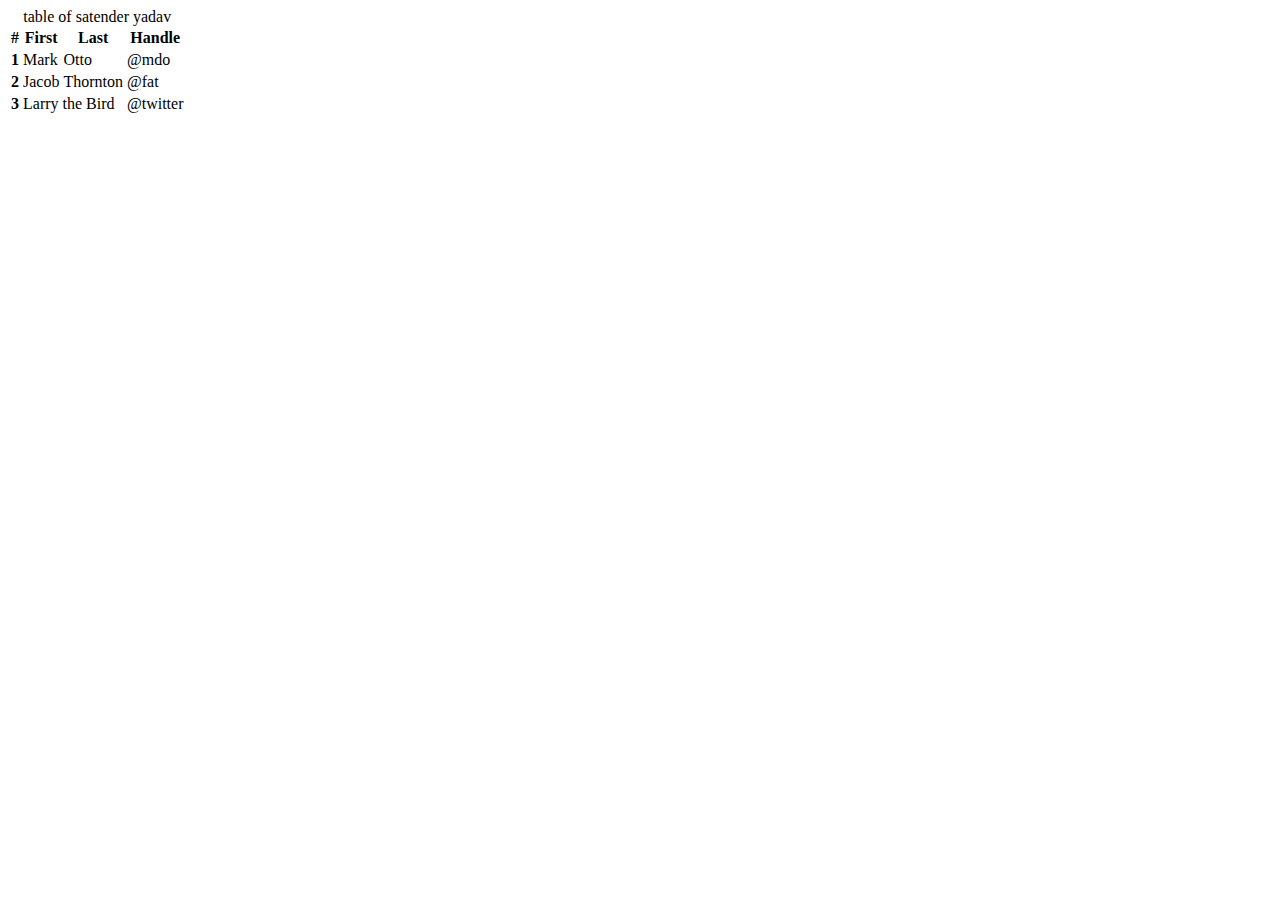
<file: index.html>
<!DOCTYPE html>
<html lang="en">

<head>
    <meta charset="UTF-8">
    <meta name="viewport" content="width=device-width, initial-scale=1.0">
    <title>practice</title>
</head>

<body>
    <!-- <div>
        <div>first div</div>
        <div>second div</div>
    </div> -->



    <div class="container my-5">
        <table class="table">
            <caption>table of satender yadav</caption>
            <thead>
                <tr>
                    <th scope="col">#</th>
                    <th scope="col">First</th>
                    <th scope="col">Last</th>
                    <th scope="col">Handle</th>
                </tr>
            </thead>
            <tbody>
                <tr>
                    <th scope="row">1</th>
                    <td>Mark</td>
                    <td>Otto</td>
                    <td>@mdo</td>
                </tr>
                <tr>
                    <th scope="row">2</th>
                    <td>Jacob</td>
                    <td>Thornton</td>
                    <td>@fat</td>
                </tr>
                <tr>
                    <th scope="row">3</th>
                    <td colspan="2">Larry the Bird</td>
                    <td>@twitter</td>
                </tr>
            </tbody>
        </table>
    </div>


</body>

</html>
</file>
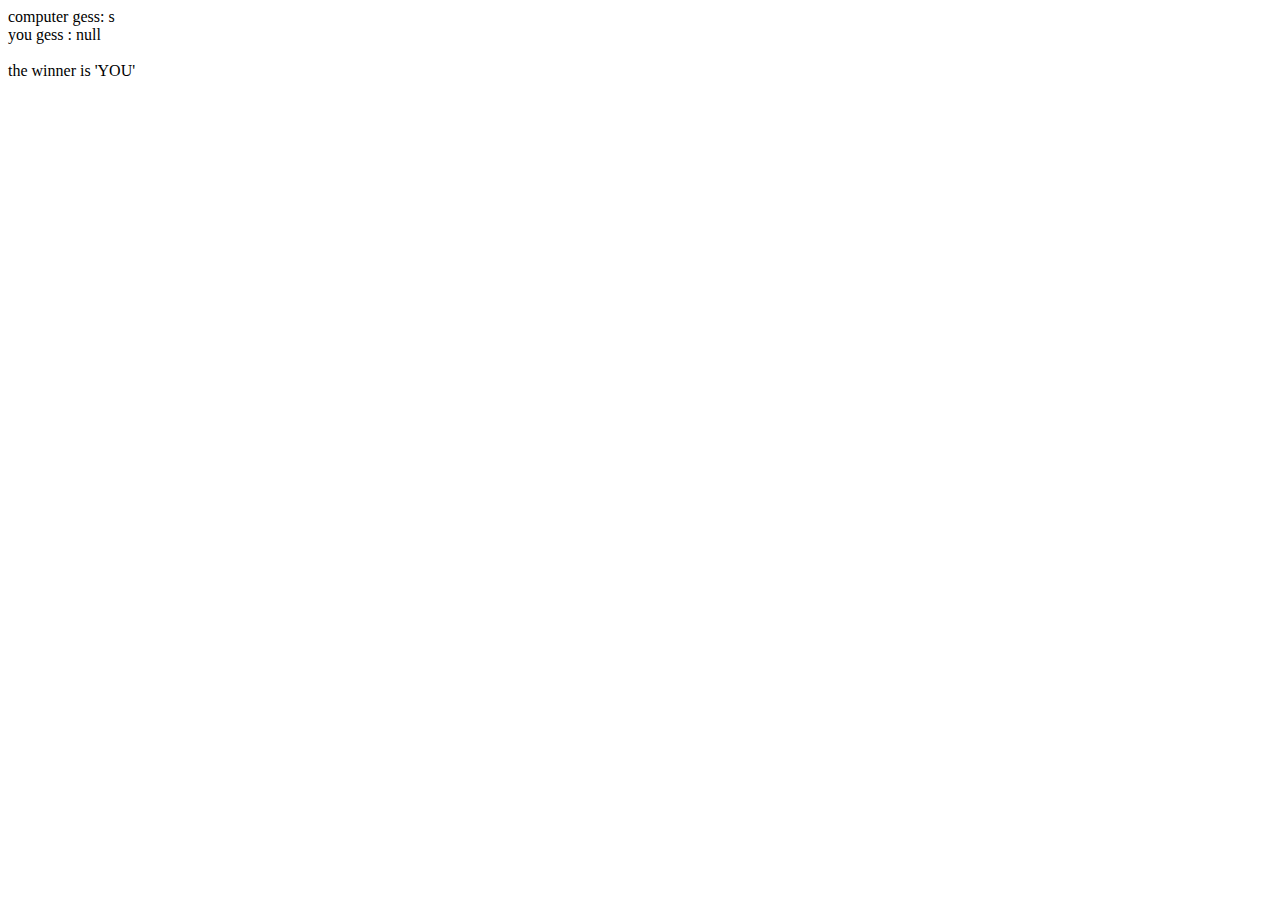
<file: 25-snake-water-gun.html>
<!DOCTYPE html>
<html lang="en">

<head>
    <style>
        .body {
            font-size: 30px;
        }
    </style>
    <meta charset="UTF-8">
    <meta name="viewport" content="width=device-width, initial-scale=1.0">
    <title>snake-water-gung-game</title>
</head>

<body>

</body>
<script src="25-snake-water-gun.js"></script>

</html>
</file>
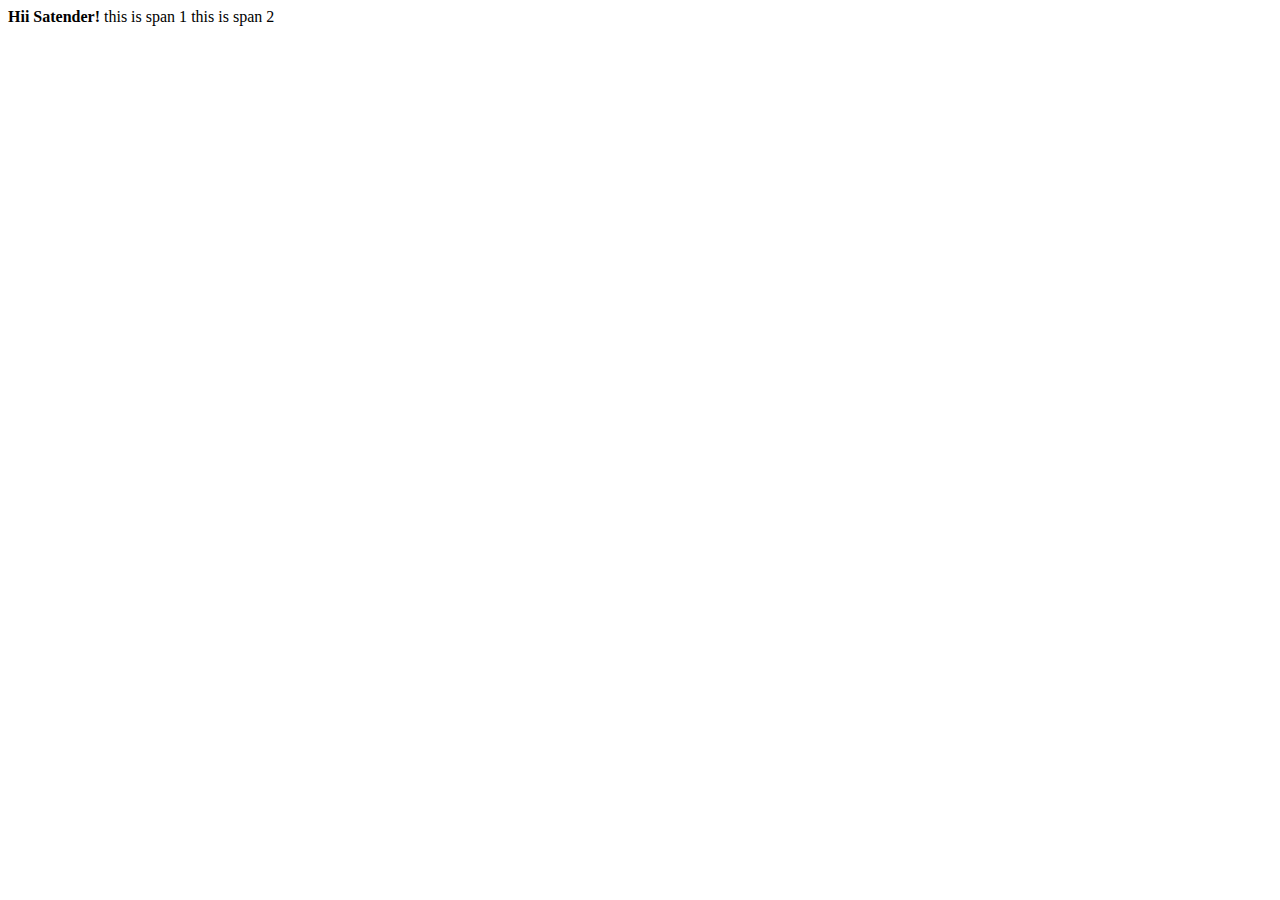
<file: 26-inner-html.html>
<!DOCTYPE html>
<html lang="en">

<head>
    <meta charset="UTF-8">
    <meta name="viewport" content="width=device-width, initial-scale=1.0">
    <title>inner-html outer-html</title>
</head>

<body>
    <span id="firstspan" hidden> <b>Hii Satender! </b>this is span 1</span>
    <span>this is span 2</span>
</body>
<script src="26-innerhtml-outerhtml.js"></script>

</html>
</file>
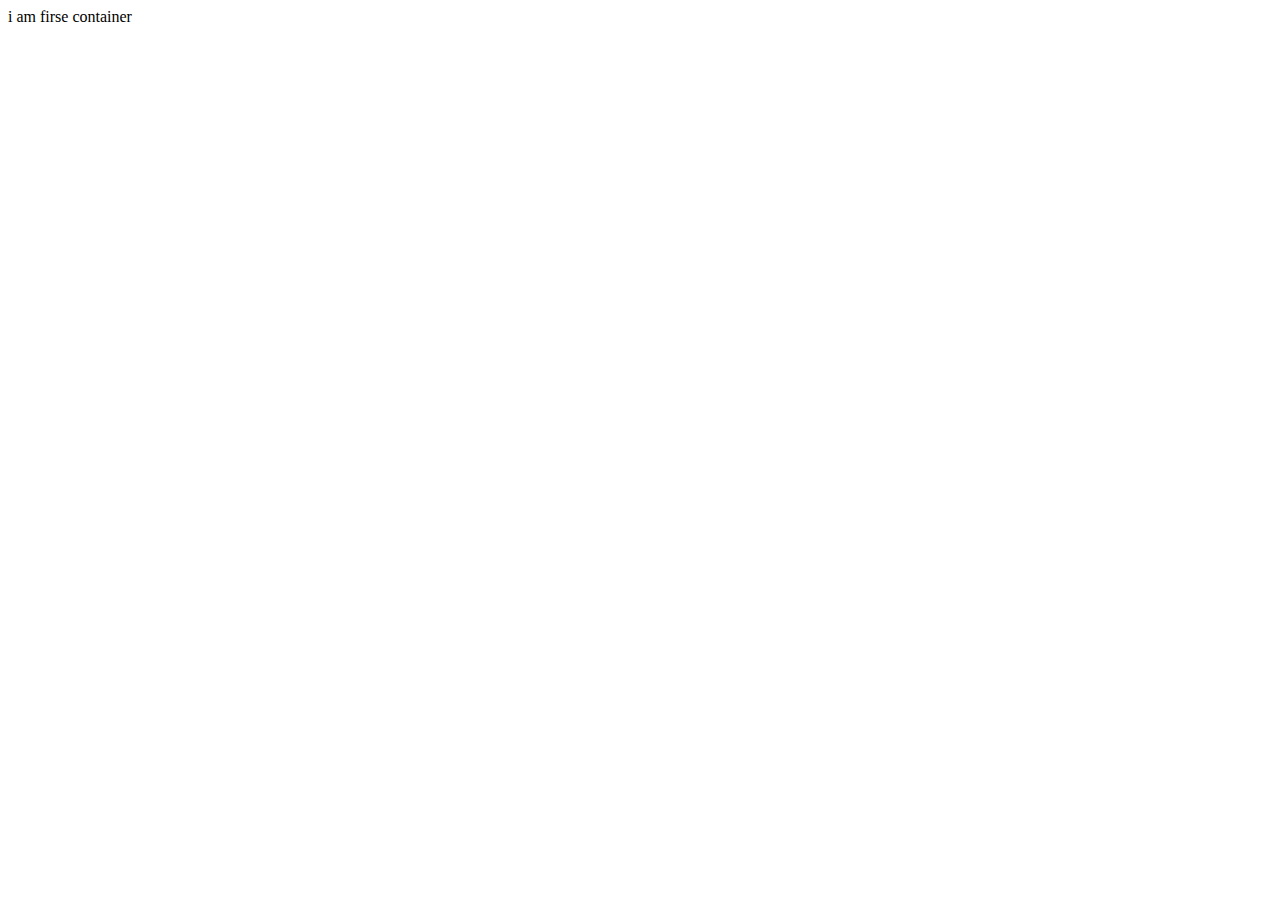
<file: 27-HTML-attribues.html>
<!DOCTYPE html>
<html lang="en">

<head>
    <meta charset="UTF-8">
    <meta name="viewport" content="width=device-width, initial-scale=1.0">
    <title>attributes methods</title>
</head>

<body>
    <div id="first" class="divone" data-player ="satender" data-game="snake water gun">i am firse container</div>
</body>
<script src="27-HTML-attribues.js"></script>

</html>
</file>
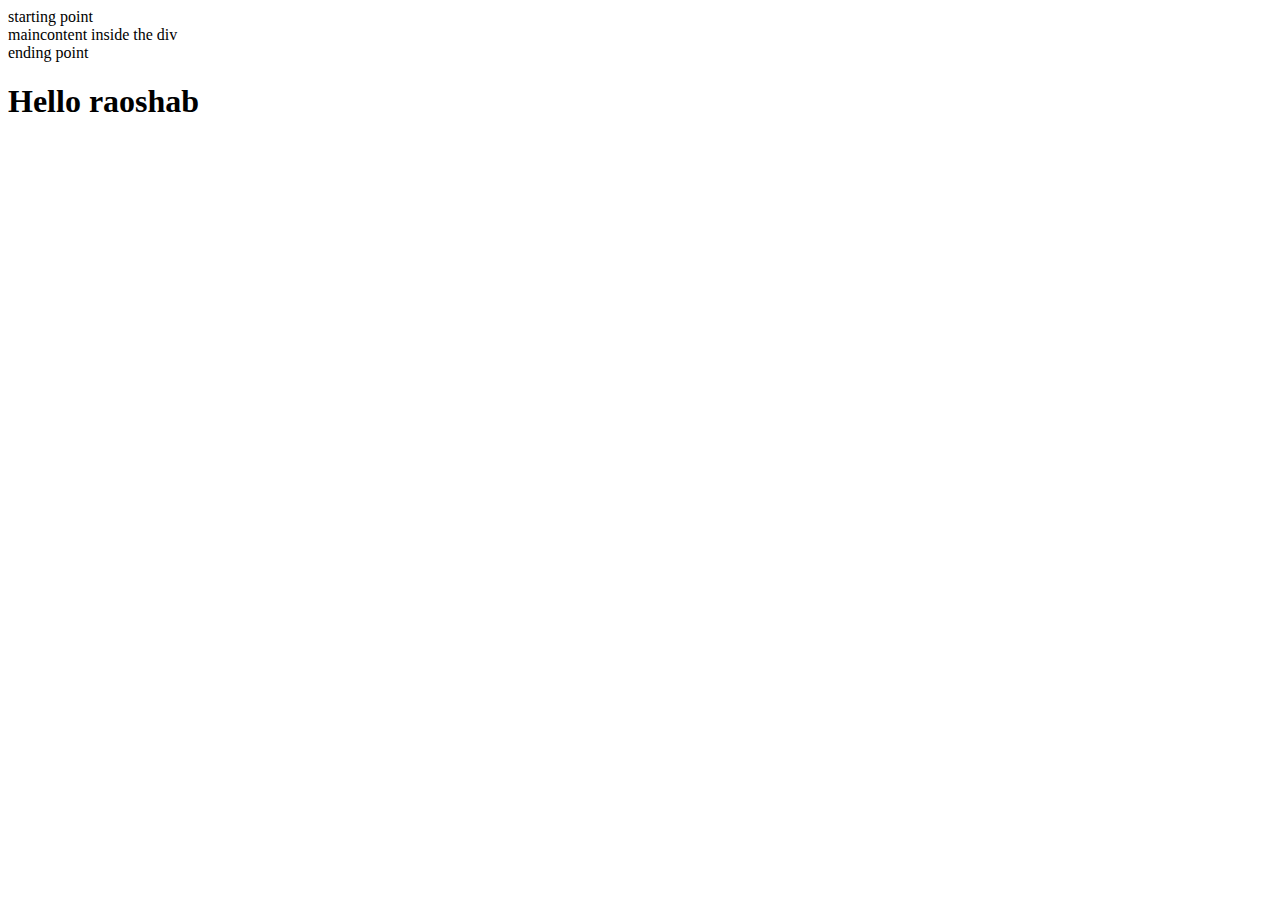
<file: 28-HTML Insertion Methods.html>
<!DOCTYPE html>
<html lang="en">

<head>
    <meta charset="UTF-8">
    <meta name="viewport" content="width=device-width, initial-scale=1.0">
    <title>2HTML Insertion Methods</title>
</head>

<body>
    <div class="container">
        starting point
        <div>
            maincontent inside the div
        </div>
        ending point

    </div>
</body>

<script src="28-HTML Insertion Methodss.js"></script>

</html>
</file>
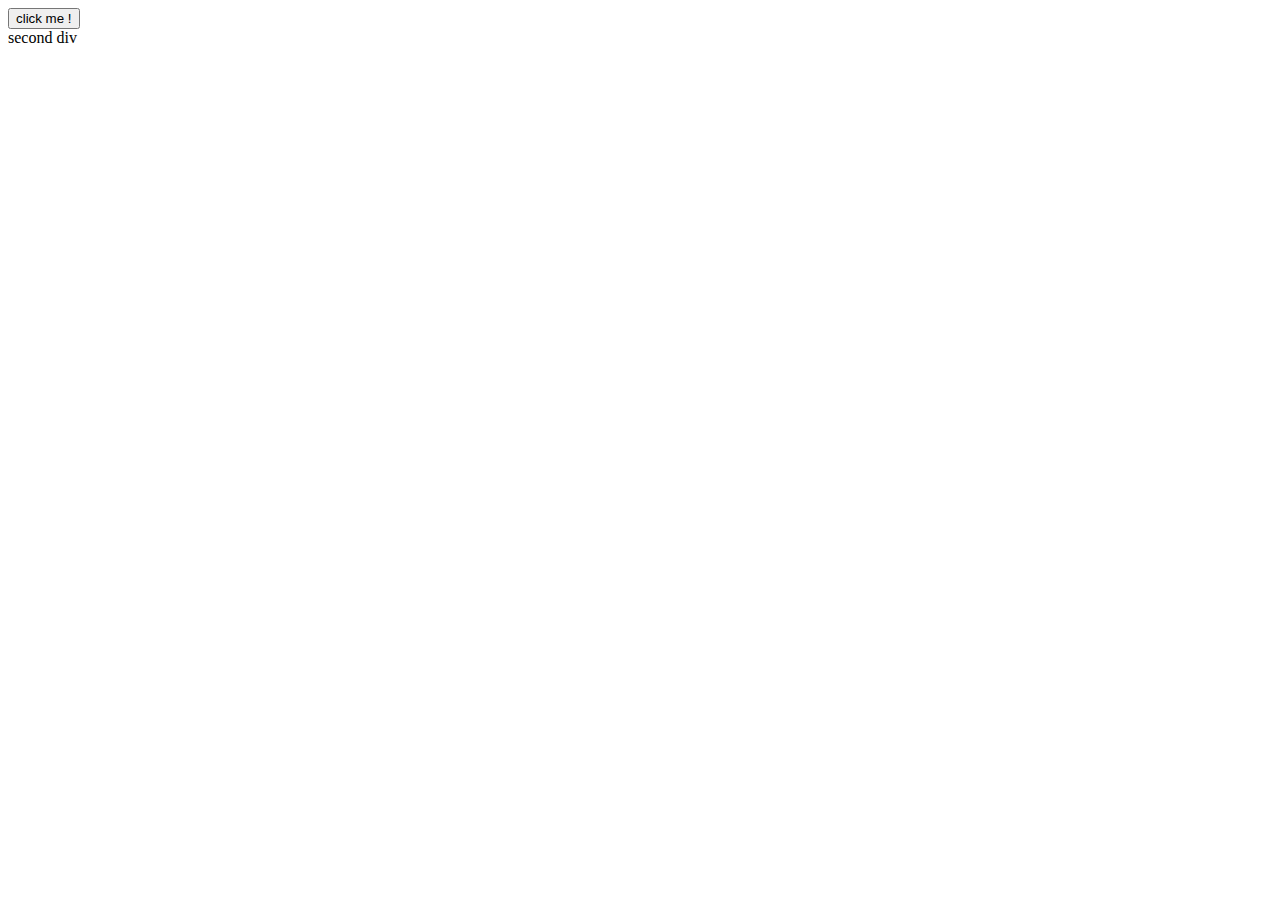
<file: 32-DOM-event.html>
<!DOCTYPE html>
<html lang="en">

<head>
    <meta charset="UTF-8">
    <meta name="viewport" content="width=device-width, initial-scale=1.0">
    <title>DOM-event</title>
</head>

<body>
    <div class="outer-container">
        <button>click me !</button>
    </div>

    <div class="seconddiv">
        second div
    </div>
</body>
<script src="32-DOM-event.js"></script>

</html>
</file>
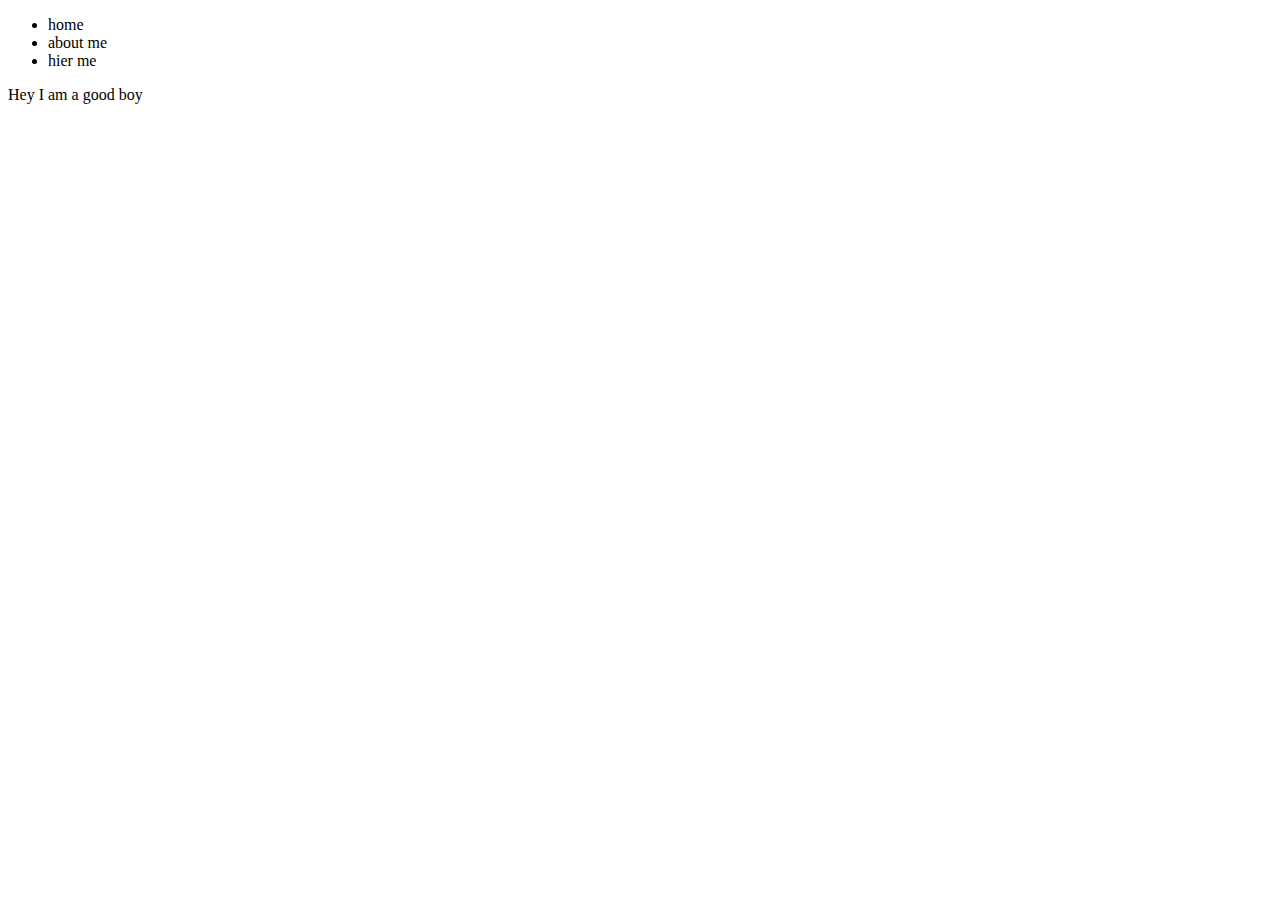
<file: portfolio-web.html>
<!DOCTYPE html>
<html lang="en">

<head>
    <meta charset="UTF-8">
    <meta name="viewport" content="width=device-width, initial-scale=1.0">
    <title>my portfolio</title>
</head>

<body>
    <!-- this is a ciomment node  -->
    <nav>
        <ul>
            <li>home</li>
            <li>about me</li>
            <li>hier me</li>
        </ul>
    </nav>
    <div class="container">
        <p>Hey I am a good boy</p>
    </div>

</body>

<script src="20-elment-only-navigation.js"></script>

</html>
</file>
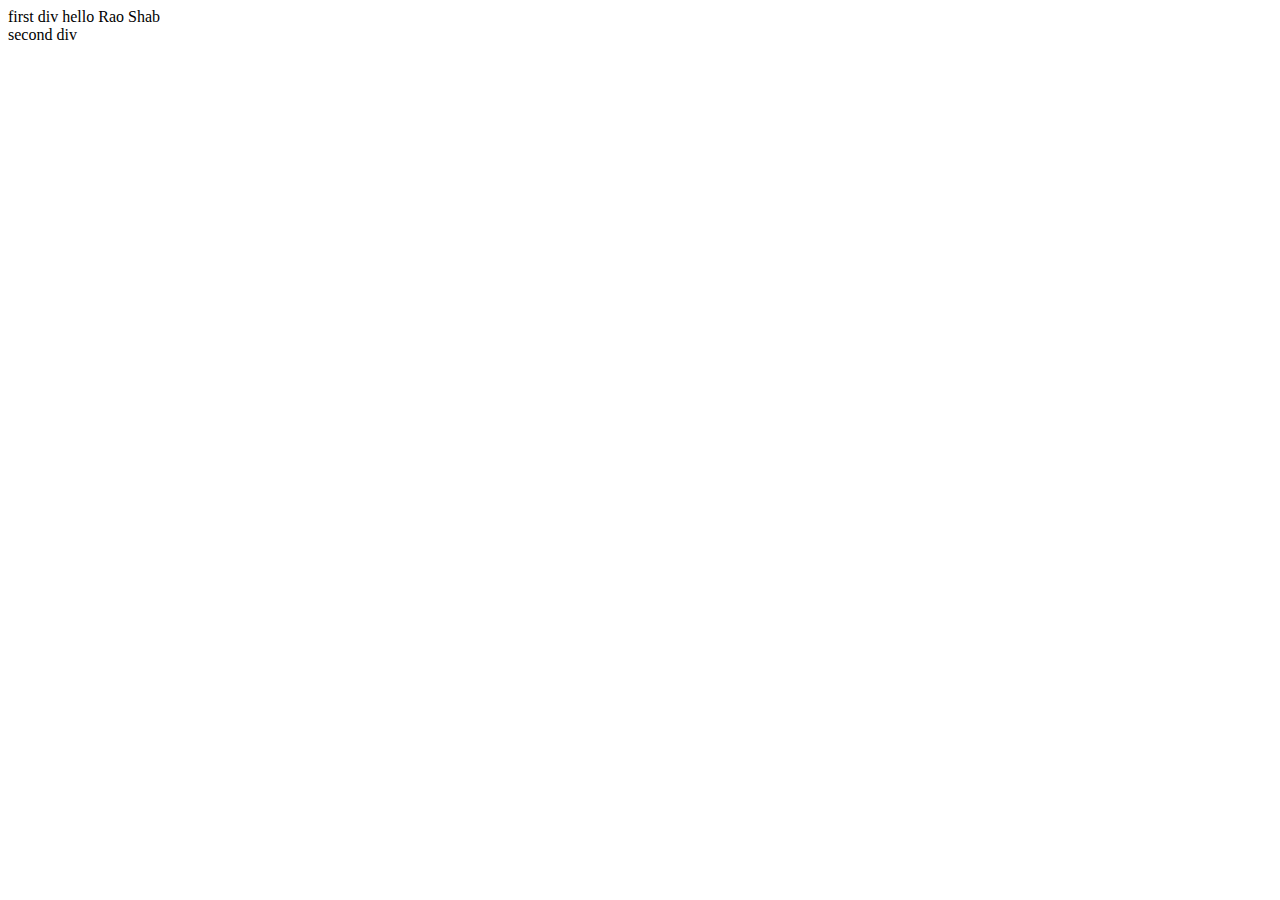
<file: practice2.html>
<!DOCTYPE html>
<html lang="en">

<head>
    <meta charset="UTF-8">
    <meta name="viewport" content="width=device-width, initial-scale=1.0">
    <title>Document</title>
</head>

<body>

    <div class="box" id="id1">first div <span id="sp1">hello Rao Shab</span></div>
    <div class="box" id="id2">second div</div>

</body>
<script src="23-matches-closest-containss.js"></script>

</html>
</file>
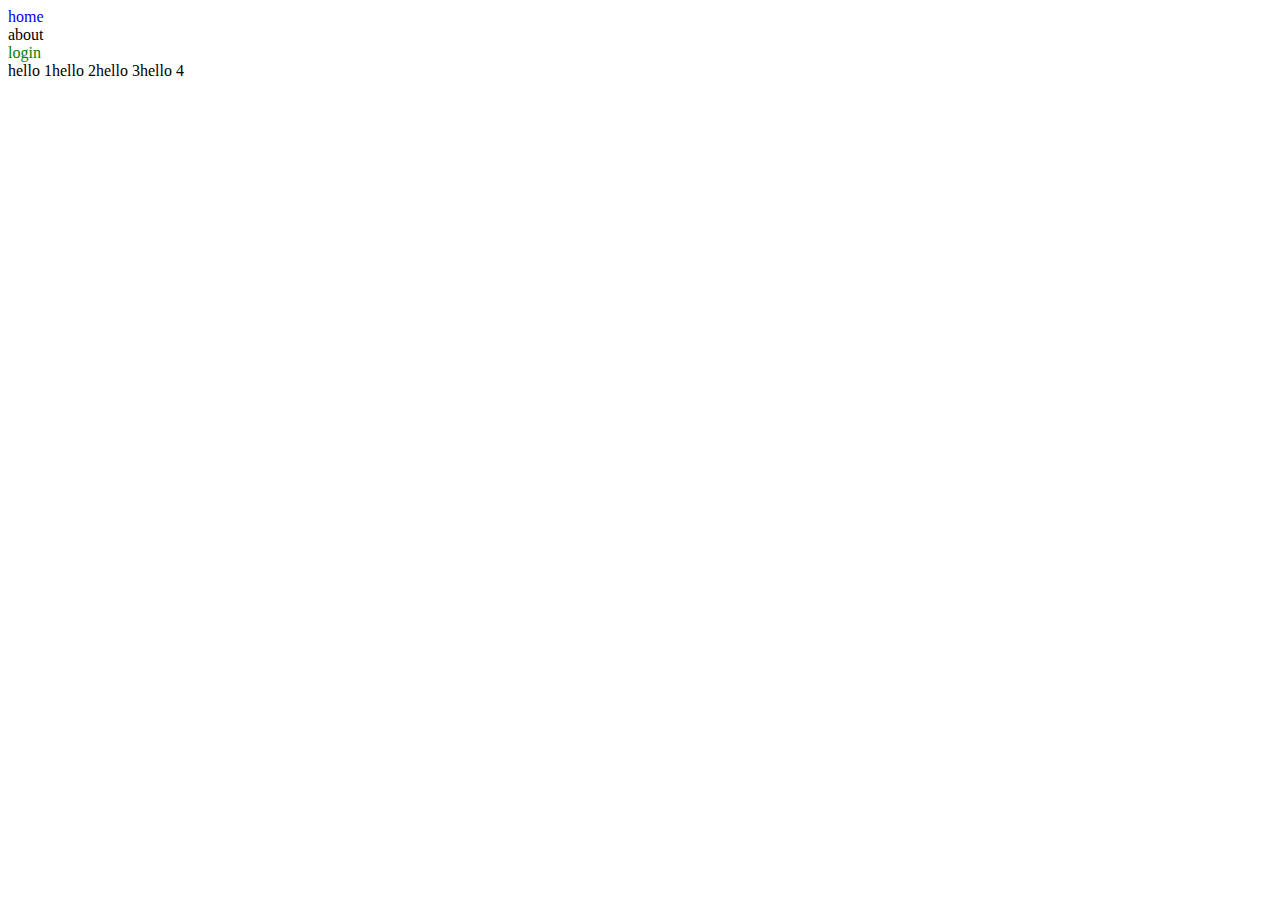
<file: peactice sets/practice-set-7.html>
<!DOCTYPE html>
<html lang="en">

<head>
    <meta charset="UTF-8">
    <meta name="viewport" content="width=device-width, initial-scale=1.0">
    <title>practice-set-7</title>
</head>

<body>

    <nav class="navigation">
        <li>home</li>
        <li>about</li>
        <li>login</li>
    </nav>



    <table>
        <tr>hello 1</tr>
        <tr>hello 2</tr>
        <tr>hello 3</tr>
        <tr>hello 4</tr>
    </table>


</body>
<script src="practice-set-7.js"></script>

</html>
</file>
